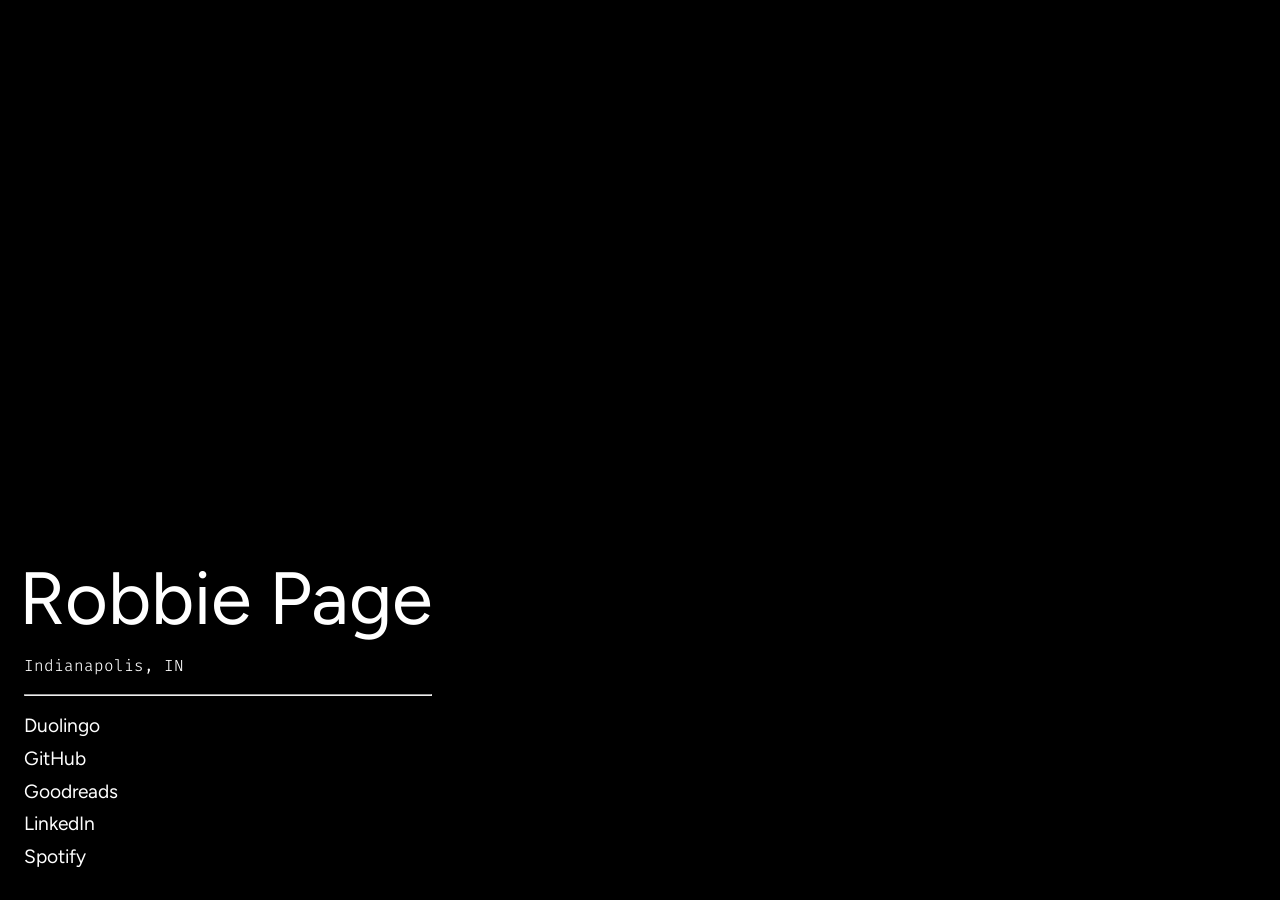
<file: index.html>
<html>
  <head>
    <title>Robbie Page - rorpage.com</title>
    <meta name="theme-color" content="#000000">
    <meta name="viewport" content="width=device-width, initial-scale=1">
    <link rel="preconnect" href="https://fonts.googleapis.com">
    <link rel="preconnect" href="https://fonts.gstatic.com" crossorigin="">
    <link href="https://fonts.googleapis.com/css?family=Fira+Code:100,300,400,700" rel="stylesheet">
    <link href="https://fonts.googleapis.com/css2?family=Figtree:ital,wght@0,300..900;1,300..900&amp;display=swap" rel="stylesheet">
    <link href="styles/site.css" rel="stylesheet">
  </head>
  <body>
    <div id="content">
      <div id="title">
        <div id="header">Robbie Page</div>
        <div id="subtitle">Indianapolis, IN</div>
      </div>
      <hr>
      <div id="links">
        <div class="link"><a href="https://www.duolingo.com/profile/rorpage" target="_blank">Duolingo</a></div>
        <div class="link"><a href="https://github.com/rorpage" target="_blank">GitHub</a></div>
        <div class="link"><a href="https://www.goodreads.com/rorpage" target="_blank">Goodreads</a></div>
        <div class="link"><a href="https://www.linkedin.com/in/rorpage/" target="_blank">LinkedIn</a></div>
        <div class="link"><a href="https://open.spotify.com/user/rorpage" target="_blank">Spotify</a></div>
      </div>
    </div>
  </body>
</html>
</file>
<file: styles/site.css>
html {
  font-family: sans-serif;
  -ms-text-size-adjust: 100%;
  -webkit-text-size-adjust: 100%;
}

body, h1, h2, h3, h4, h5, h6, p, figure, blockquote, ul, ol, dl, dd {
  margin: 0;
  padding: 0;
}

body {
  background-color: #000000;
  color: #ffffff;
  font-family: 'Figtree', sans-serif;
  font-weight: normal;
  line-height: 1.5;
  -webkit-font-smoothing: antialiased;
  -moz-osx-font-smoothing: grayscale;
}

a {
  color: #ffffff;
  text-decoration: none;
}

a:hover {
  color: #ffffff;
  text-decoration: underline;
}

hr {
  color: #3DB3F4;
  margin: 0;
  padding: 0;
}

#content {
  bottom: 0;
  margin: 24px;
  position: absolute;
}

#header {
  font-size: 4.625em;
  margin: 0 0 0 -5px;
  padding: 0;
}

.link {
  font-size: 1.2em;
  margin: 4px 0;
  padding: 0;
}

#links {
  margin: 16px 0 0 0;
}

#subtitle {
  font-family: 'Fira Code', sans-serif;
  font-size: 1em;
  font-weight: 100;
  padding: 0;
}

#title {
  margin: 0 0 16px 0;
}
</file>
